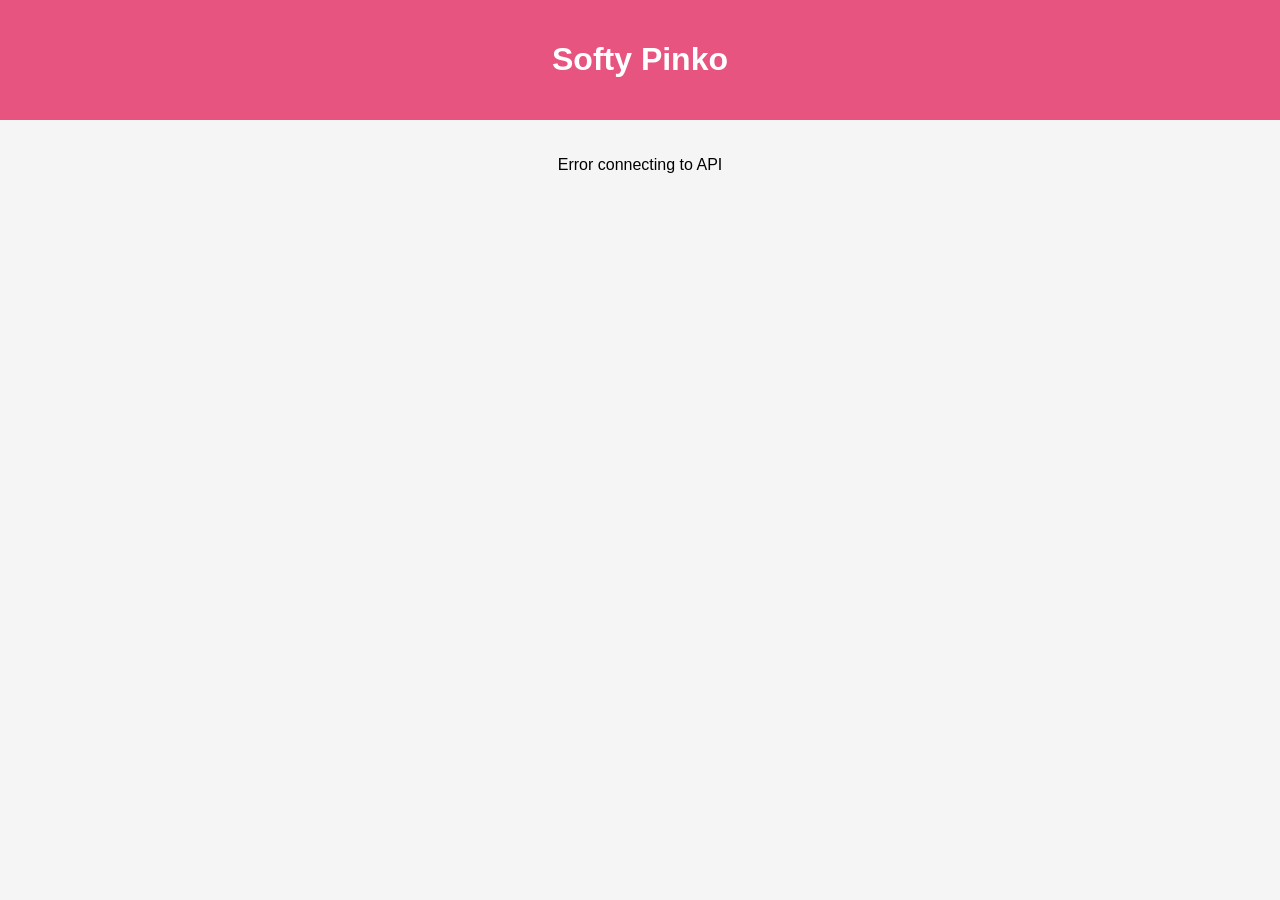
<file: task5/softy-pinko-front-end/index.html>
<!DOCTYPE html>
<html lang="en">
<head>
    <meta charset="UTF-8" />
    <meta name="viewport" content="width=device-width, initial-scale=1.0" />
    <title>Softy Pinko</title>
    <link rel="stylesheet" href="styles.css" />
</head>
<body>
    <header>
        <h1>Softy Pinko</h1>
    </header>
    <main>
        <p id="api-message">Loading...</p>
    </main>
    <script>
        fetch("http://localhost/api/hello")
            .then(res => res.text())
            .then(data => {
                document.getElementById("api-message").textContent = data;
            })
            .catch(() => {
                document.getElementById("api-message").textContent = "Error connecting to API";
            });
    </script>
</body>
</html>
</file>
<file: task5/softy-pinko-front-end/styles.css>
body {
	font-family: Arial, sans-serif;
	background-color: #f5f5f5;
	margin: 0;
	padding: 0;
}

header {
	background-color: #e75480;
	color: white;
	padding: 20px;
	text-align: center;
}

main {
	padding: 20px;
	text-align: center;
}
</file>
